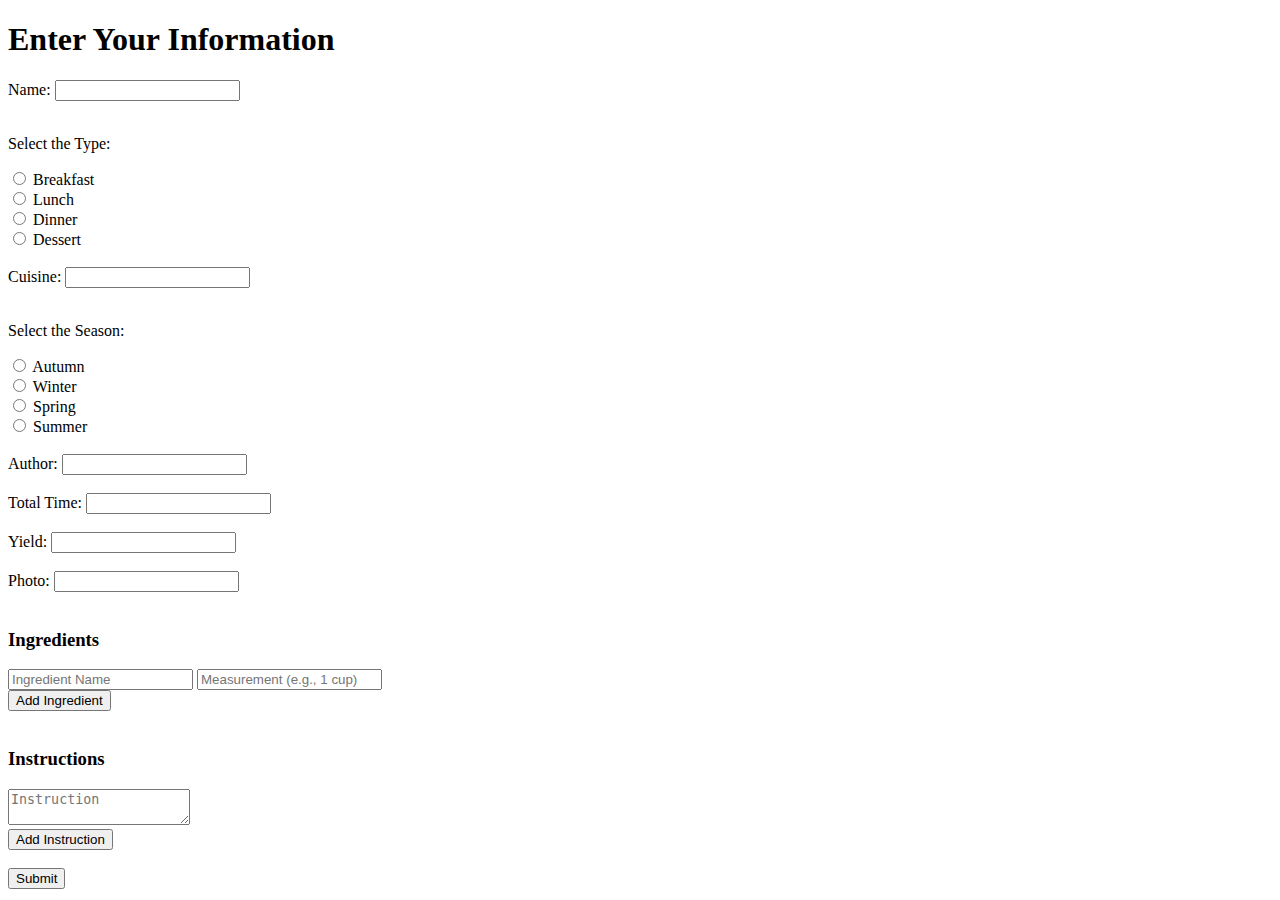
<file: templates/add.html>
<!DOCTYPE html>
<html lang="en">
<head>
    <meta charset="UTF-8">
    <meta name="viewport" content="width=device-width, initial-scale=1.0">
    <title>Form</title>
</head>
<body>
    <h1>Enter Your Information</h1>
    <form action="/submit" method="post">
        <label for="name">Name:</label>
        <input type="text" id="name" name="name" required>
        <br><br> 

        <p>Select the Type:</p>
        <input type="radio" id="breakfast" name="category" value="Breakfast" required>
        <label for="breakfast">Breakfast</label>
        <br>
        <input type="radio" id="lunch" name="category" value="Lunch">
        <label for="lunch">Lunch</label>
        <br>
        <input type="radio" id="dinner" name="category" value="Dinner">
        <label for="dinner">Dinner</label>
        <br>
        <input type="radio" id="dessert" name="category" value="Dessert">
        <label for="dessert">Dessert</label>
        <br><br>
        
        <label for="name">Cuisine:</label>
        <input type="text" id="cuisine" name="cuisine" required>
        <br><br> 
        
        <p>Select the Season:</p>
        <input type="radio" id="autumn" name="category" value="Autumn">
        <label for="autumn">Autumn</label>
        <br>
        <input type="radio" id="winter" name="category" value="Winter">
        <label for="winter">Winter</label>
        <br>
        <input type="radio" id="spring" name="category" value="Spring">
        <label for="spring">Spring</label>
        <br>
        <input type="radio" id="summer" name="category" value="Summer">
        <label for="summer">Summer</label>
        <br><br>

        <label for="name">Author:</label>
        <input type="text" id="author" name="author" required>
        <br><br>

        <label for="time">Total Time:</label>
        <input type="text" id="time" name="time" required>
        <br><br>

        <label for="name">Yield:</label>
        <input type="text" id="yield" name="yield">
        <br><br>

        <label for="name">Photo:</label>
        <input type="text" id="photo" name="photo">
        <br><br>

        <!-- Ingredients Section -->
        <h3>Ingredients</h3>
        <div id="ingredients-container">
            <div class="ingredient">
                <input type="text" name="ingredient_name[]" placeholder="Ingredient Name" required>
                <input type="text" name="measurement[]" placeholder="Measurement (e.g., 1 cup)" required>
            </div>
        </div>
        <button type="button" onclick="addIngredient()">Add Ingredient</button>
        <br><br>

        <!-- Instructions Section -->
        <h3>Instructions</h3>
        <div id="instructions-container">
            <div class="instruction">
                <textarea name="instruction[]" placeholder="Instruction" rows="2" required></textarea>
            </div>
        </div>
        <button type="button" onclick="addInstruction()">Add Instruction</button>
        <br><br>

        <button type="submit">Submit</button>
    </form>
</body>
</html>

<script>
    function addIngredient() {
        const container = document.getElementById('ingredients-container');
        const div = document.createElement('div');
        div.classList.add('ingredient');
        div.innerHTML = `
            <input type="text" name="ingredient_name[]" placeholder="Ingredient Name" required>
            <input type="text" name="measurement[]" placeholder="Measurement (e.g., 1 cup)" required>
        `;
        container.appendChild(div);
    }

    function addInstruction() {
        const container = document.getElementById('instructions-container');
        const div = document.createElement('div');
        div.classList.add('instruction');
        div.innerHTML = `
            <textarea name="instruction[]" placeholder="Instruction" rows="2" required></textarea>
        `;
        container.appendChild(div);
    }
</script>
</file>
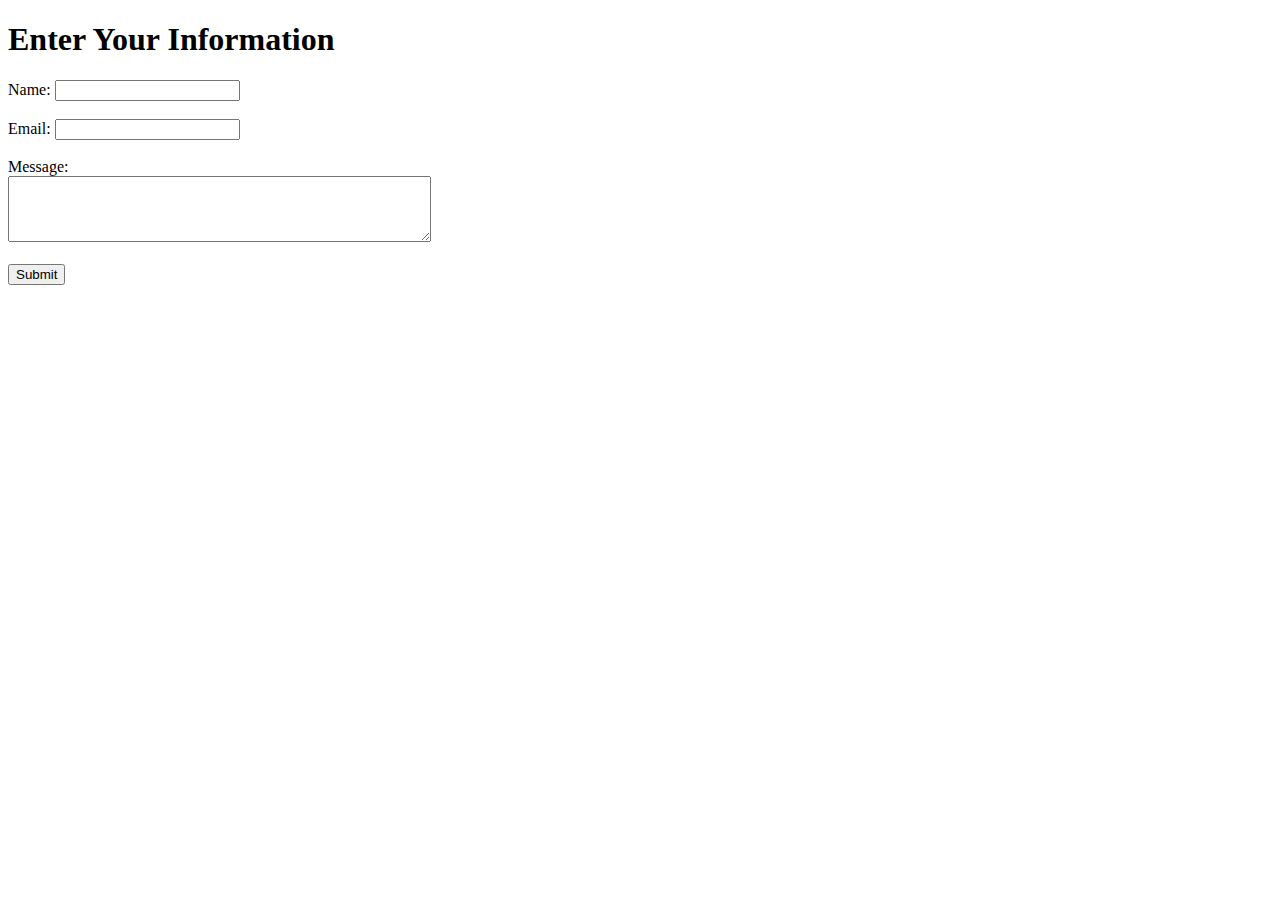
<file: test/templates/form.html>
<!DOCTYPE html>
<html lang="en">
<head>
    <meta charset="UTF-8">
    <meta name="viewport" content="width=device-width, initial-scale=1.0">
    <title>Form</title>
</head>
<body>
    <h1>Enter Your Information</h1>
    <form action="/submit" method="post">
        <label for="name">Name:</label>
        <input type="text" id="name" name="name" required><br><br>
        
        <label for="email">Email:</label>
        <input type="email" id="email" name="email" required><br><br>
        
        <label for="message">Message:</label><br>
        <textarea id="message" name="message" rows="4" cols="50"></textarea><br><br>
        
        <button type="submit">Submit</button>
    </form>
</body>
</html>
</file>
